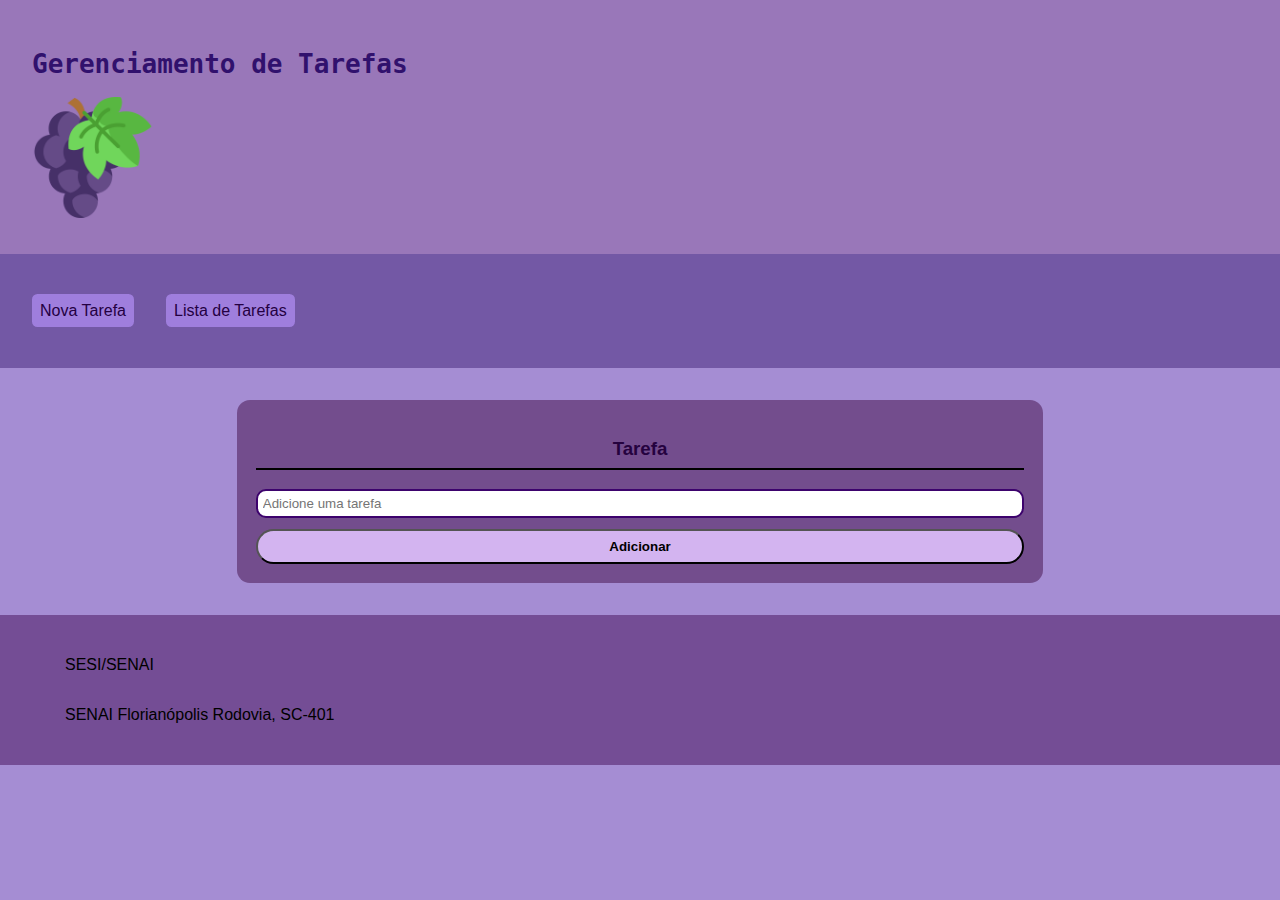
<file: localsto/index.html>
<!DOCTYPE html>
<html lang="pt-br">
<head>
    <meta charset="UTF-8">
    <meta http-equiv="X-UA-Compatible" content="IE=edge">
    <meta name="viewport" content="width=device-width, initial-scale=1.0">
    <title>Gerenciamento de Tarefas </title>
    <link rel="stylesheet" href="./css/estilo.css">
</head>
<body>
    <header>
        <h1>Gerenciamento de Tarefas </h1>
        <img src="./img/uva.png">
    </header>

    <nav>
       <ul>
           <li>
              <a href="./index.html">Nova Tarefa</a>
              
           </li>

           <li>
            <a href="./list.html">Lista de Tarefas</a>
           </li>
       </ul> 
    </nav>

    <div class="container">
        <h3>Tarefa</h3>
        <input type="text" id="tarefa"
        placeholder="Adicione uma tarefa"
        >
        <button type="button" onclick="addTarefa()">
            Adicionar
        </button>
    </div>
    <footer>
        <ul>
            <li>SESI/SENAI </li>
            <li> SENAI Florianópolis Rodovia, SC-401 </li>
        </ul>
    </footer>

   <script src="./js/script.js"></script>
</body>
</html>
</file>
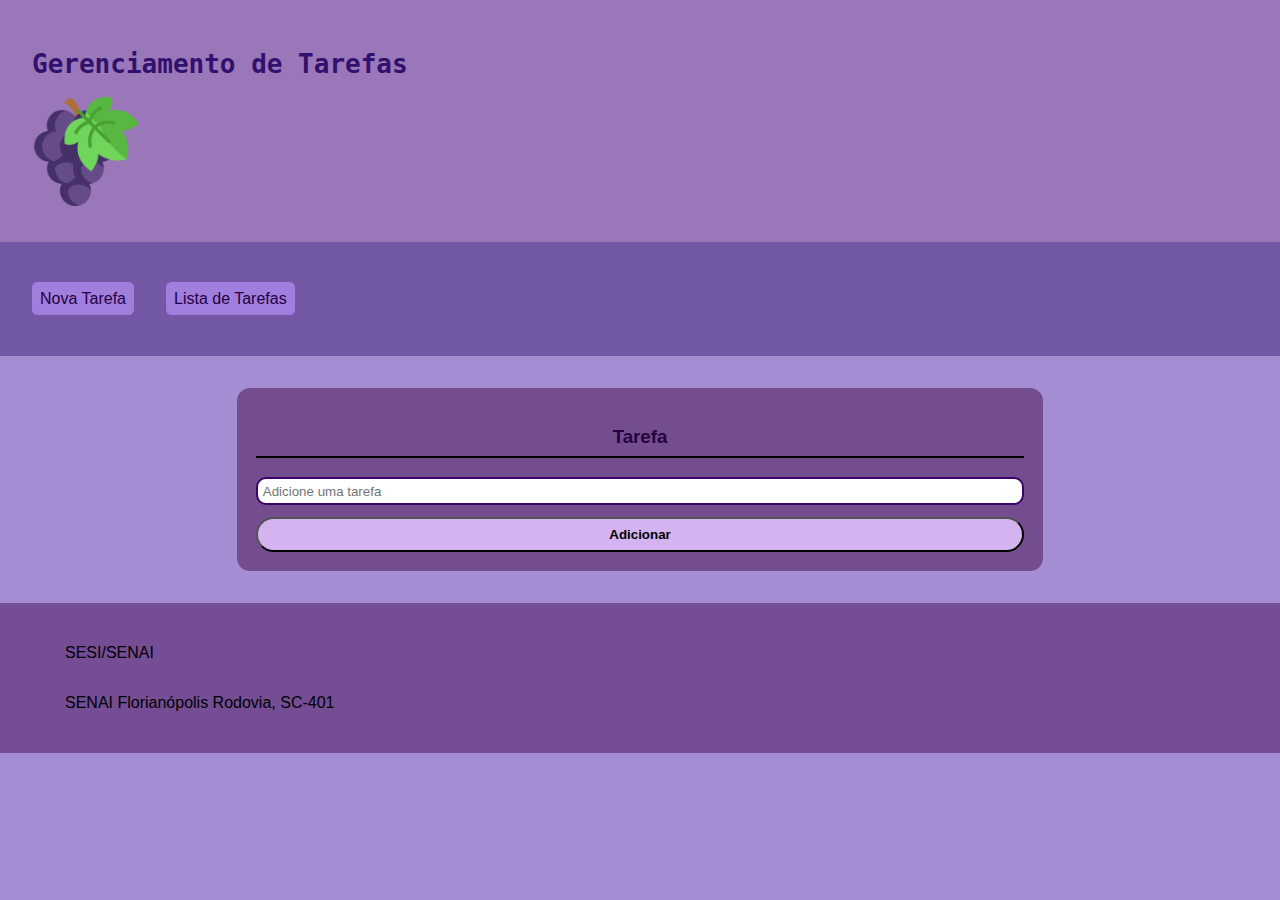
<file: localstorage2/index.html>
<!DOCTYPE html>
<html lang="pt-br">
<head>
    <meta charset="UTF-8">
    <meta http-equiv="X-UA-Compatible" content="IE=edge">
    <meta name="viewport" content="width=device-width, initial-scale=1.0">
    <title>Gerenciamento de Tarefas </title>
    <link rel="stylesheet" href="./css/estilo.css">
</head>
<body>
    <header>
        <h1>Gerenciamento de Tarefas </h1>
        <img src="./img/uva.png">
    </header>

    <nav>
       <ul>
           <li>
              <a href="./index.html">Nova Tarefa</a>
              
           </li>

           <li>
            <a href="./list.html">Lista de Tarefas</a>
           </li>
       </ul> 
    </nav>

    <div class="container">
        <h3>Tarefa</h3>
        <input type="text" id="tarefa"
        placeholder="Adicione uma tarefa"
        >
        <button type="button" onclick="addTarefa()">
            Adicionar
        </button>
    </div>
    <footer>
        <ul>
            <li>SESI/SENAI </li>
            <li> SENAI Florianópolis Rodovia, SC-401 </li>
        </ul>
    </footer>

   <script src="./js/script.js"></script>
</body>
</html>
</file>
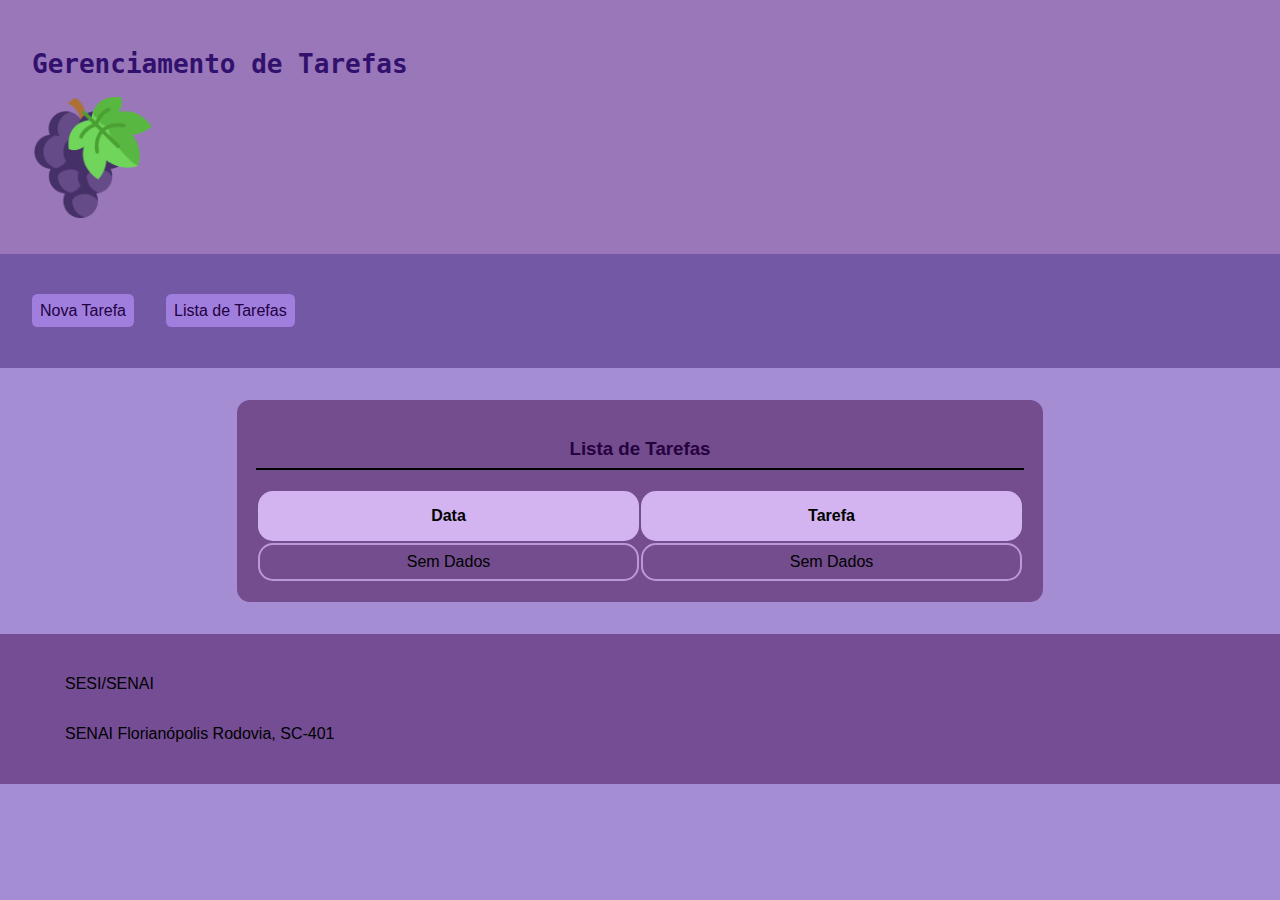
<file: localsto/list.html>
<!DOCTYPE html>
<html lang="pt-br">

<head>
    <meta charset="UTF-8">
    <meta http-equiv="X-UA-Compatible" content="IE=edge">
    <meta name="viewport" content="width=device-width, initial-scale=1.0">
    <title>Gerenciamento de Tarefas </title>
    <link rel="stylesheet" href="./css/estilo.css">
</head>

<body onload="list()">
    
    <header>
        <h1>Gerenciamento de Tarefas </h1>
        <img src="./img/uva.png">
    </header>

    <nav>
        <ul>
            <li>
                <a href="./index.html">Nova Tarefa</a>

            </li>

            <li>
                <a href="./list.html">Lista de Tarefas</a>
            </li>
        </ul>
    </nav>

    <div class="container">
        <h3>Lista de Tarefas</h3>
        <table>
            <thead>
                <tr>
                    <th>Data</th>
                    <th>Tarefa</th>
                </tr>
            </thead>
            <tbody id="tr-tarefa">
            </tbody>
        </table>
    </div>
    <footer>
        <ul>
            <li>SESI/SENAI </li>
            <li> SENAI Florianópolis Rodovia, SC-401 </li>
        </ul>
    </footer>

    <script src="./js/script.js"></script>
</body>

</html>
</file>
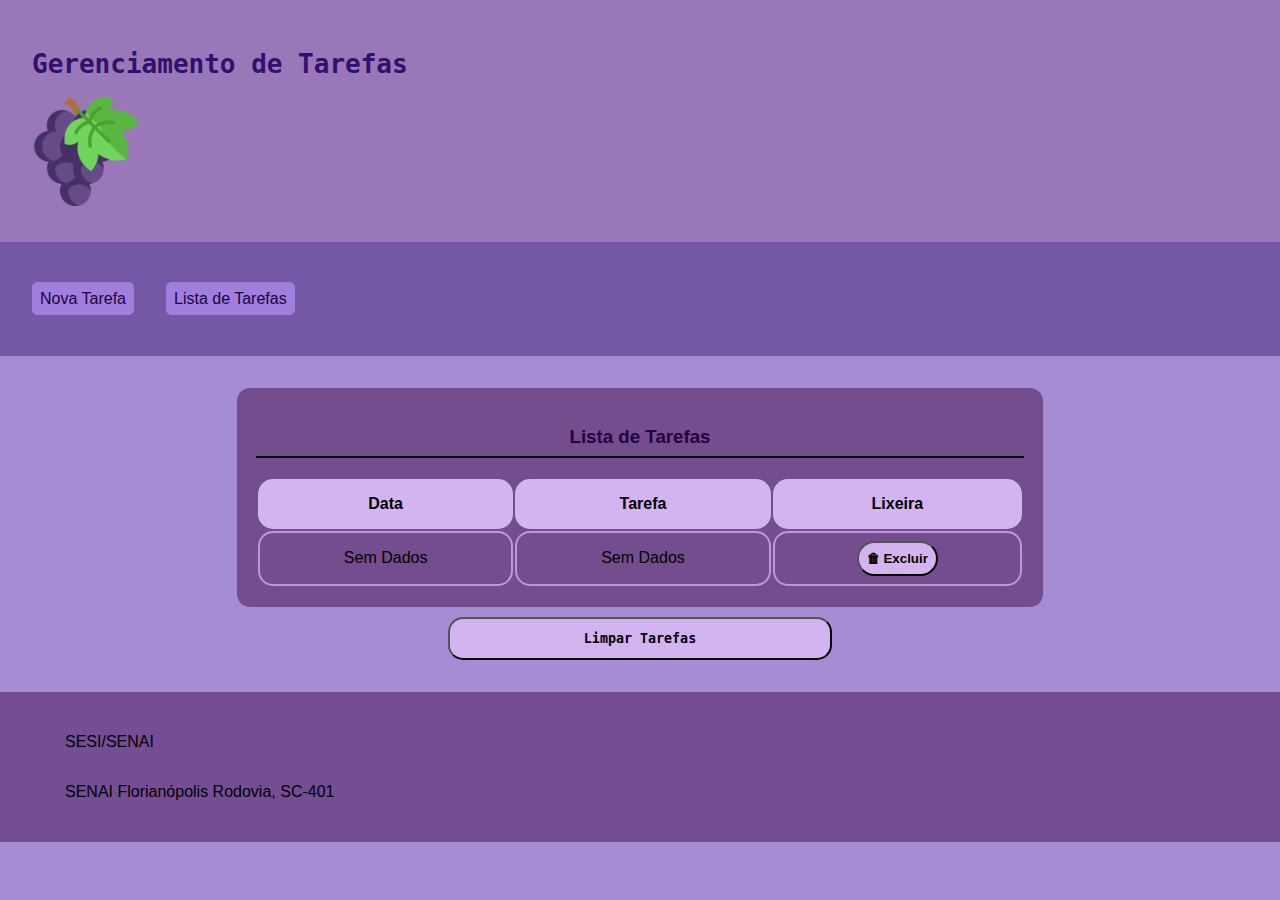
<file: localstorage2/list.html>
<!DOCTYPE html>
<html lang="pt-br">

<head>
    <meta charset="UTF-8">
    <meta http-equiv="X-UA-Compatible" content="IE=edge">
    <meta name="viewport" content="width=device-width, initial-scale=1.0">
    <title>Gerenciamento de Tarefas </title>
    <link rel="stylesheet" href="./css/estilo.css">
</head>

<body onload="list()">

<div class="Cab">
    <header>
        <h1>Gerenciamento de Tarefas </h1>
        <img src="./img/uva.png">
    </header>
</div>

    <nav>
        <ul>
            <li>
                <a href="./index.html">Nova Tarefa</a>

            </li>

            <li>
                <a href="./list.html">Lista de Tarefas</a>
            </li>
        </ul>
    </nav>

    <div class="container">
        <h3>Lista de Tarefas</h3>
        <table>
            <thead>
                <tr>
                    <th>Data</th>
                    <th>Tarefa</th>
                    <th>Lixeira</th>
                </tr>
            </thead>
            <tbody id="tr-tarefa">
            </tbody>
        </table>
    </div>


    <div class="Excluir">
        <center>
            <button type="button" onclick="excluir" name="botao"><b>Limpar Tarefas</b></button>


        </center>


    </div>

    <footer>
        <ul>
            <li>SESI/SENAI </li>
            <li> SENAI Florianópolis Rodovia, SC-401 </li>
        </ul>
    </footer>

    <script src="./js/script.js"></script>
</body>

</html>
</file>
<file: localsto/css/estilo.css>
body{
    background-color: rgb(165, 141, 211);
    margin: 0;
    font-family: arial;
    
}

header{
    background-color: rgb(153, 119, 185);
    padding: 2rem;
}

header h1 {
    color:  rgb(49, 17, 109);;
    font-family: monospace;
    font-weight: bold;

}

nav{
    background-color: rgb(115, 88, 165);
    padding: 1rem;
}

li a {
    color:rgb(36, 0, 66);
    text-decoration: none;
    background-color:rgb(159, 126, 221);
    border-radius: 5.5px;
    padding: 0.5rem; 

}
li a:hover{
    background-color: rgb(211, 180, 240);
}

ul li{
    padding: 1rem;
    list-style: none; 
}

nav ul{
    padding: 0; 
    display:flex;

}

.container{
    
    margin: auto;
    margin-top:2rem;
    max-width: 60%;
    background-color: rgb(115, 77, 141);
    padding: 1.2rem;
    display: flex;
    flex-direction: column;
    border-radius: 13px;
    
}

.container h3{
    text-align: center;
    color:rgb(37, 2, 63);
    border-bottom: 2px solid rgb(0, 0, 0);

    padding-bottom: 0.5rem;
    
}

.container input{
    margin-bottom: 0.7rem;
    border:2px solid rgb(61, 3, 109);
    border-radius: 10px;
    padding: 0.3rem;
    outline: none;
    
}

.container input :hover{
    background-color: rgb(211, 180, 240);
}

.container button{ 
    background-color: rgb(211, 180, 240);
    font-weight: bold;
    padding: 0.5rem; 
    border-radius: 25px;
    cursor:pointer; 
}

.container button:hover{ 
    background-color: rgb(37, 2, 63);
    color: rgb(255, 255, 255);
    border-radius: 13px;


}

footer{
    margin-top: 2rem;
    background-color: rgb(116, 77, 149);
    padding: 9px;
}

img{
    max-width: 10%;
    max-height: 10%;
}

th{
    background-color: rgb(211, 180, 240);
    border-radius: 15px;
    color: rgb(0, 0, 0);
    padding: 1rem;

}

td{
    border:2px solid  rgb(186, 153, 217);
    border-radius: 15px;
    padding: 0.5rem;
    text-align: center;
}
</file>
<file: localstorage2/css/estilo.css>
body{
    background-color: rgb(165, 141, 211);
    margin: 0;
    font-family: arial;
    
}

header{
    background-color: rgb(153, 119, 185);
    padding: 2rem;
}

header h1 {
    color:  rgb(49, 17, 109);;
    font-family: monospace;
    font-weight: bold;

}

nav{
    background-color: rgb(115, 88, 165);
    padding: 1rem;
}

li a {
    color:rgb(36, 0, 66);
    text-decoration: none;
    background-color:rgb(159, 126, 221);
    border-radius: 5.5px;
    padding: 0.5rem; 

}
li a:hover{
    background-color: rgb(211, 180, 240);
}

ul li{
    padding: 1rem;
    list-style: none; 
}

nav ul{
    padding: 0; 
    display:flex;

}

.container{
    
    margin: auto;
    margin-top:2rem;
    max-width: 60%;
    background-color: rgb(115, 77, 141);
    padding: 1.2rem;
    display: flex;
    flex-direction: column;
    border-radius: 13px;
    
}

.container h3{
    text-align: center;
    color:rgb(37, 2, 63);
    border-bottom: 2px solid rgb(0, 0, 0);

    padding-bottom: 0.5rem;
    
}

.container input{
    margin-bottom: 0.7rem;
    border:2px solid rgb(61, 3, 109);
    border-radius: 10px;
    padding: 0.3rem;
    outline: none;
    
}

.container input :hover{
    background-color: rgb(211, 180, 240);
}

.container button{ 
    background-color: rgb(211, 180, 240);
    font-weight: bold;
    padding: 0.5rem; 
    border-radius: 25px;
    cursor:pointer; 
}

.container button:hover{ 
    background-color: rgb(37, 2, 63);
    color: rgb(255, 255, 255);
    border-radius: 13px;


}

footer{
    margin-top: 2rem;
    background-color: rgb(116, 77, 149);
    padding: 9px;
}

img{
    max-width: 9%;
    max-height: 9%;
}

th{
    background-color: rgb(211, 180, 240);
    border-radius: 15px;
    color: rgb(0, 0, 0);
    padding: 1rem;

}

td{
    border:2px solid  rgb(186, 153, 217);
    border-radius: 15px;
    padding: 0.5rem;
    text-align: center;
}

.Excluir button{
    background-color: rgb(211, 180, 240);
    border-radius: 15px;
    width: 30%;
    cursor: pointer;
    padding: 12px;
    font-family: monospace;
    margin-top: 10px;
    
}

.cab img {
    vertical-align: 2px; 
}
</file>
